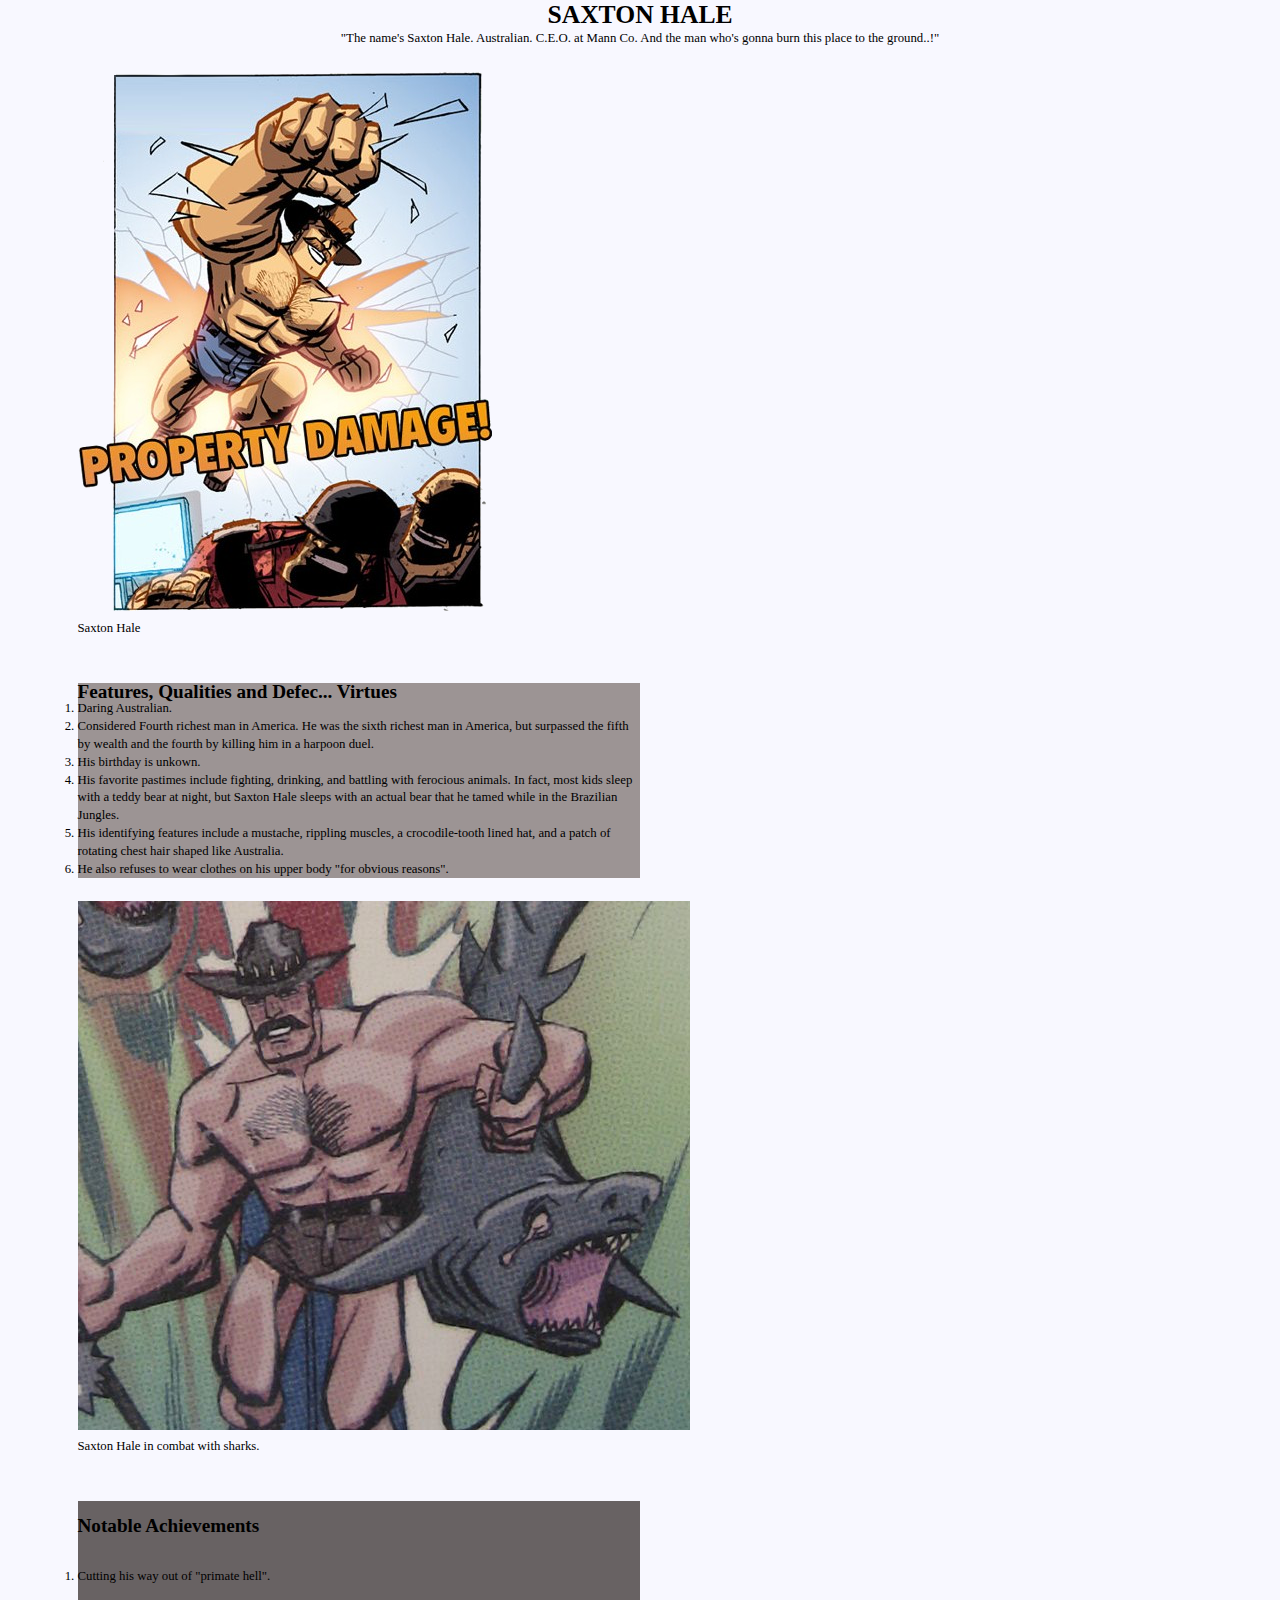
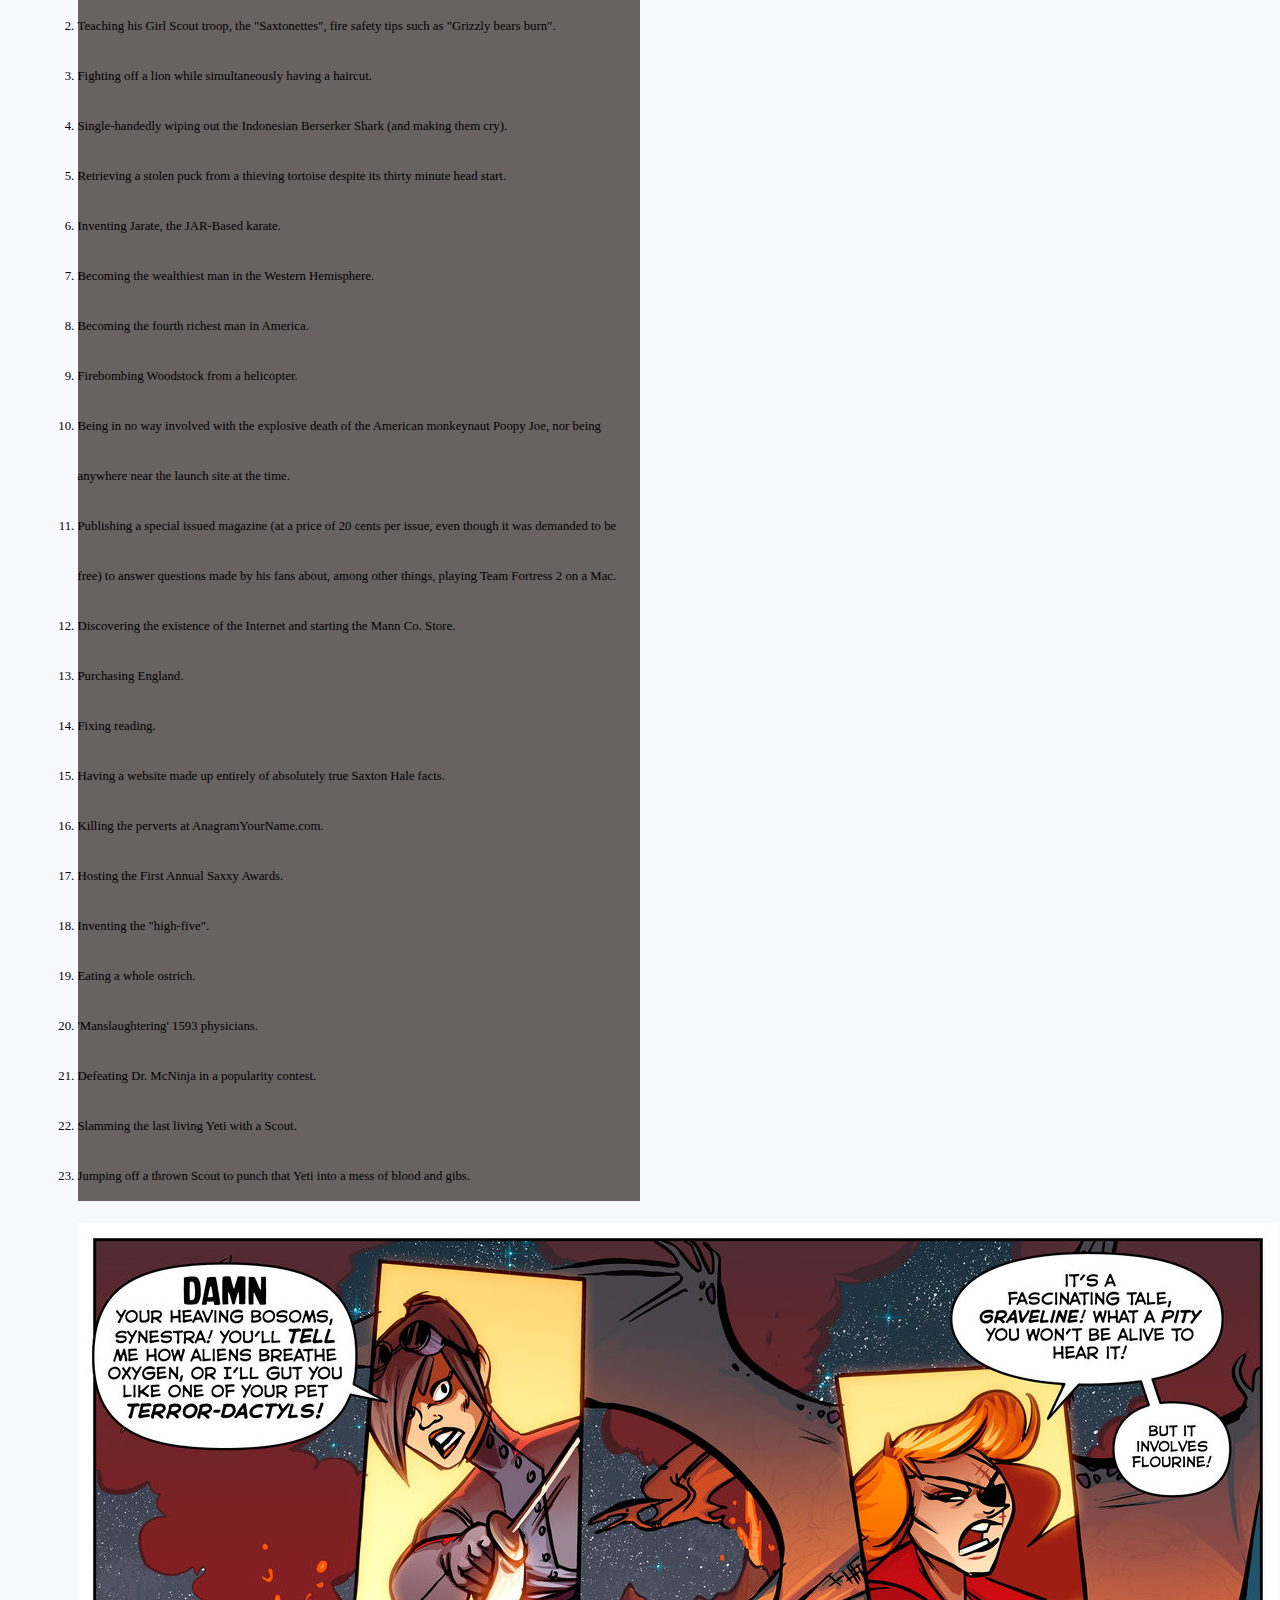
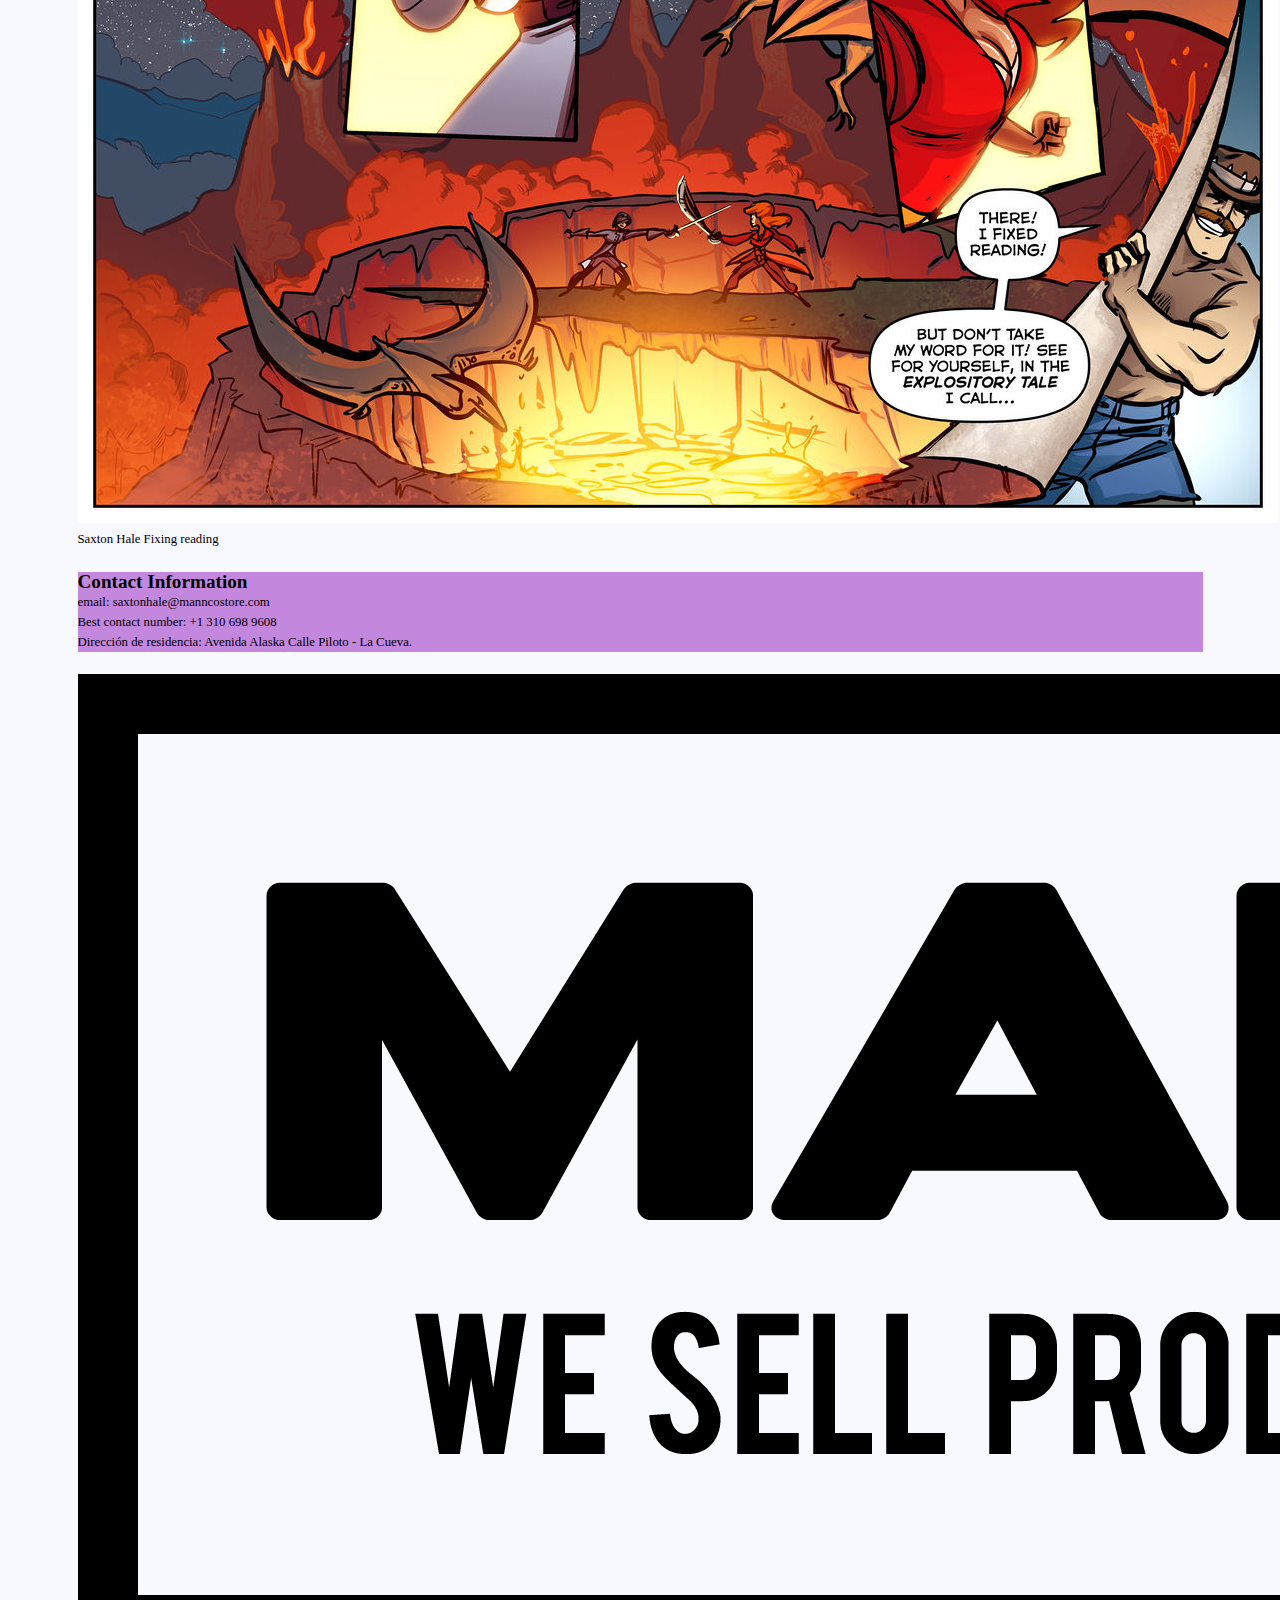
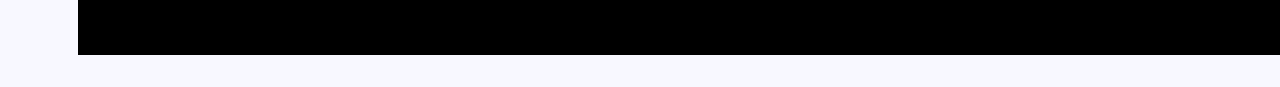
<file: CV Saxton Hale/Index.html>
<!DOCTYPE html>
<html lang="en">
<head>
    <meta charset="UTF-8">
    <title>curriculum vitae</title>
    <link rel="stylesheet" type="text/css" href="style.css">
</head>
<body>
        <header>
            <h1><center>SAXTON HALE</center></h1>
        </header>
        <main>
            <section>
                <article>
                    <p><center>
                        "The name's Saxton Hale. Australian. C.E.O. at Mann Co.
                        And the man who's gonna burn this place to the ground..!"
                    </center></p>
                    <div id="main">
                        <div id="image">
                        <figure>
                            <img src="Yourpropertyjustgotdamagedbysaxtonhale.png" alt="Saxton Hale">
                            <figcaption><p>Saxton Hale</p></figcaption>
                        </figure></div>
                        <div id="Characteristics">
                            <ol><h2>Features, Qualities and Defec... Virtues</h2>
                                <li><p>Daring Australian.</p></li>
                                <li><p>Considered Fourth richest man in America.
                                    He was the sixth richest man in America, but surpassed the fifth by wealth and the fourth by killing him in a harpoon duel.</p></li>
                                <li><p>His birthday is unkown.</p></li>
                                <li><p>His favorite pastimes include fighting, drinking, and battling with ferocious animals.
                                    In fact, most kids sleep with a teddy bear at night, but Saxton Hale sleeps with an actual bear that he tamed while in the Brazilian Jungles.</p></li>
                                <li><p>His identifying features include a mustache, rippling muscles, a crocodile-tooth lined hat, and a patch of rotating chest hair shaped like Australia.</p></li>
                                <li><p>He also refuses to wear clothes on his upper body "for obvious reasons".</p></li></ol>
                        </div>
                        <div id="image">
                        <figure>
                            <img src="Saxtonisgoddamnedmanly.png" alt="Saxton Hale in combat with sharks.">
                            <figcaption><p>Saxton Hale in combat with sharks.</p></figcaption>
                        </figure></div>
                        <div id="Achievements">
                            <ol><h2>Notable Achievements</h2>
                            <li><p>Cutting his way out of "primate hell".</p></li>
                            <li><p>Teaching his Girl Scout troop, the "Saxtonettes", fire safety tips such as "Grizzly bears burn".</p></li>
                            <li><p>Fighting off a lion while simultaneously having a haircut.</p></li>
                            <li><p>Single-handedly wiping out the Indonesian Berserker Shark (and making them cry).</p></li>
                            <li><p>Retrieving a stolen puck from a thieving tortoise despite its thirty minute head start.</p></li>
                            <li><p>Inventing Jarate, the JAR-Based karate.</p></li>
                            <li><p>Becoming the wealthiest man in the Western Hemisphere.</p></li>
                            <li><p>Becoming the fourth richest man in America.</p></li>
                            <li><p>Firebombing Woodstock from a helicopter.</p></li>
                            <li><p>Being in no way involved with the explosive death of the American monkeynaut Poopy Joe, nor being anywhere near the launch site at the time.</p></li>
                            <li><p>Publishing a special issued magazine (at a price of 20 cents per issue, even though it was demanded to be free) to answer questions made by his fans about, among other things, playing Team Fortress 2 on a Mac.</p></li>
                            <li><p>Discovering the existence of the Internet and starting the Mann Co. Store.</p></li>
                            <li><p>Purchasing England.</p></li>
                            <li><p>Fixing reading.</p></li>
                            <li><p>Having a website made up entirely of absolutely true Saxton Hale facts.</p></li>
                            <li><p>Killing the perverts at AnagramYourName.com.</p></li>
                            <li><p>Hosting the First Annual Saxxy Awards.</p></li>
                            <li><p>Inventing the "high-five".</p></li>
                            <li><p>Eating a whole ostrich.</p></li>
                            <li><p>'Manslaughtering' 1593 physicians.</p></li>
                            <li><p>Defeating Dr. McNinja in a popularity contest.</p></li>
                            <li><p>Slamming the last living Yeti with a Scout.</p></li>
                            <li><p>Jumping off a thrown Scout to punch that Yeti into a mess of blood and gibs.</p></li></ol>
                        </div>
                        <div id="image">
                        <figure>
                            <img src="1200px-AFateWorseThanChess7.jpg" alt="Saxton Hale">
                            <figcaption><p>Saxton Hale Fixing reading</p></figcaption>
                        </figure></div>
                        <div id="BCN">
                            <h2>Contact Information</h2>
                                <p>email: saxtonhale@manncostore.com</p>
                                <p>Best contact number: +1 310 698 9608</p>
                                <p>Dirección de residencia: Avenida Alaska Calle Piloto - La Cueva.</p>
                        </div>
                        <div id="image">
                        <figure>
                            <img src="Mann_Co._Logo.png" alt="Descripcion">
                        </figure></div>
                    </div>
    
                </article>
            </section>
        </main>
</body>
</html>
</file>
<file: CV Saxton Hale/style.css>
*{
    margin: 0;
    padding: 0;
}

body{
    background: ghostwhite;
    font: 0.8em/1.2 Verdana;
}

#main{
    width: 1125px;
    margin: 2% auto;  
}

#Characteristics{
    line-height: 17.8px;
    width: 562.5px;
    margin: 2% auto;
    background: rgb(156, 148, 148);
    float: left;
    text-align: initial;
}

#Achievements{
    line-height: 50px;
    width: 562.5px;
    margin: 2% auto;
    background: rgb(104, 98, 99);
    float: left;
    text-align: initial;
}

#BCN{
    line-height: 20px;
    margin: 2% auto;
    background: rgb(195, 135, 222);
    text-align: left;
}
#image{
    line-height: 20px;
    margin: 2% auto;
    image-resolution: inherit;
}
</file>
